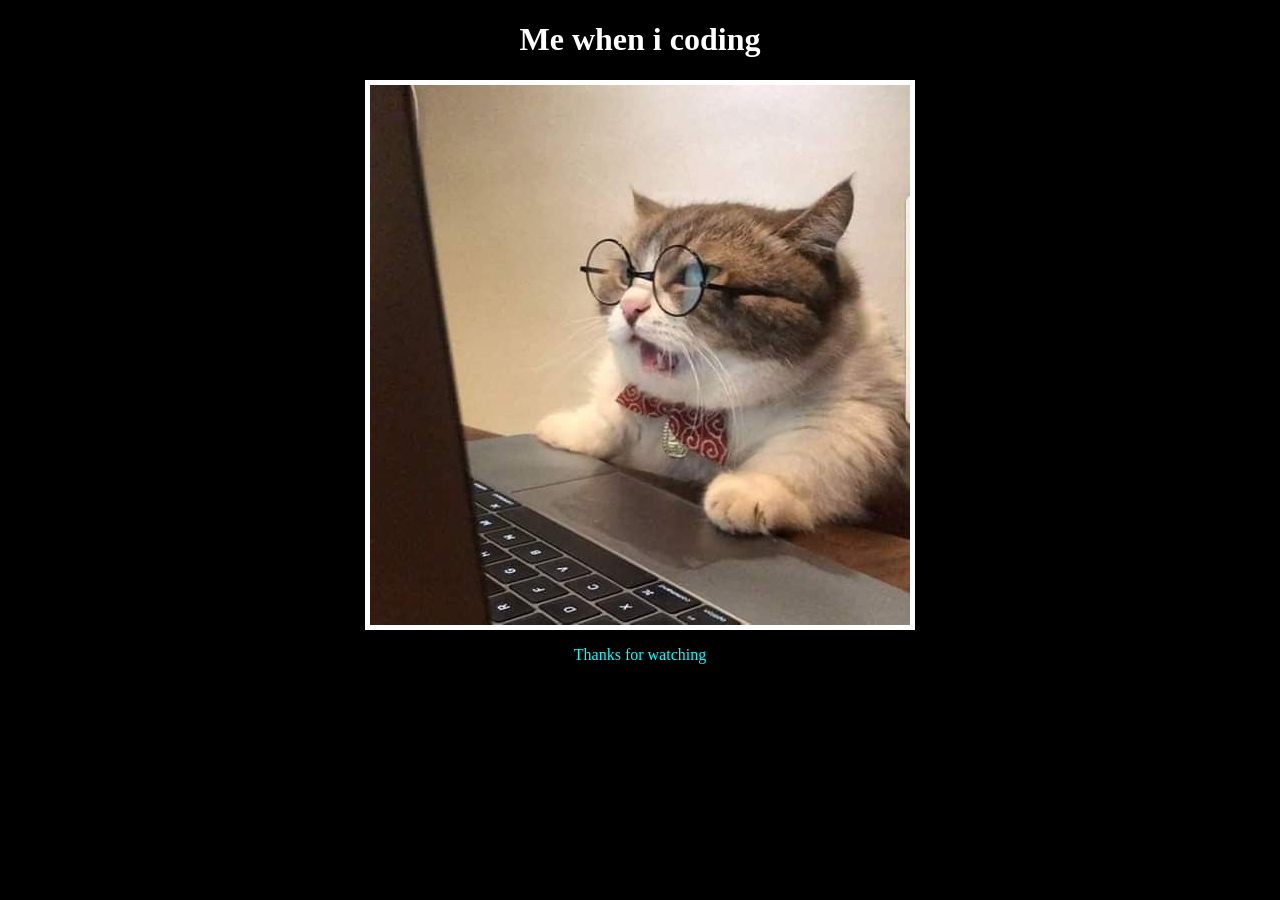
<file: 2nd-index.html>
<!DOCTYPE html>
<html lang="en">
<head>
    <meta charset="UTF-8">
    <meta name="viewport" content="width=device-width, initial-scale=1.0">
    <title>Thanks Website</title>
    <style>
        html{
            background: black;
        }
        h1{
            color: white;
            text-align: center;
        }
        img {
            border: 5px white solid;
            margin-top: auto;
            margin-bottom: auto;
            margin-left: auto;
            margin-right: auto;
            display: block;
        }
        #note {
            color: aqua;
            text-align: center;
            
        }
    </style>
</head>
<body>
    <h1>Me when i coding</h1>
    <img src="./assets/images/5bc135f58984a348db51984026e94bc9.jpg" alt="Me when i coding">
    <footer>
        <p id="note">
            Thanks for watching 
        </p>
    </footer>
</body>
</html>
</file>
